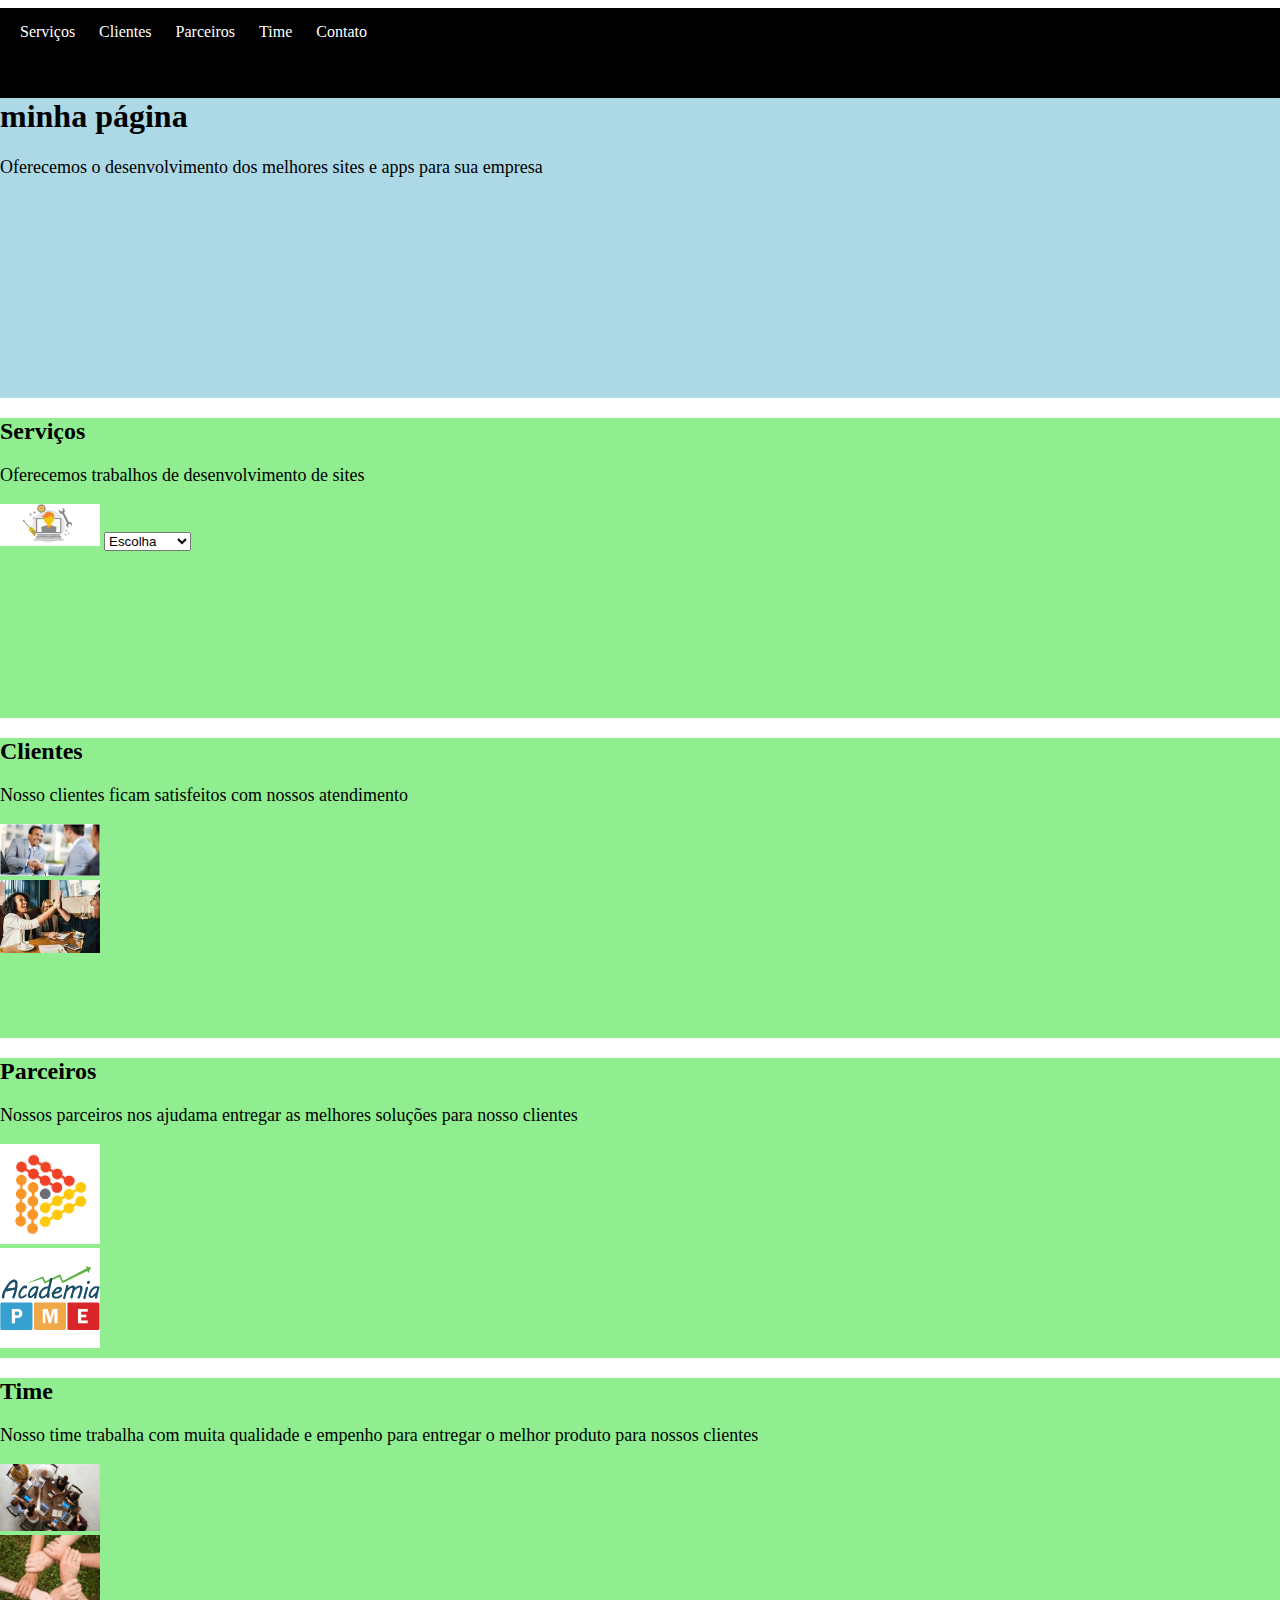
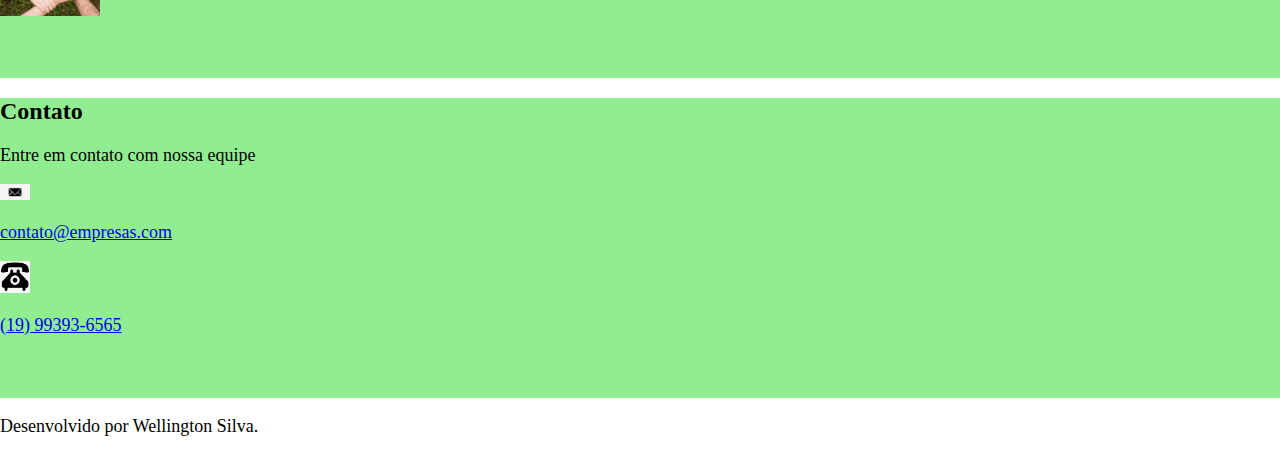
<file: index1.html>
<!DOCTYPE html> <!-- indica que esse é o html5-->
<html lang="pt-br">

    <head>   <!--é o local onde ficará os meta dados-->
        <meta charset="UTF-8"> <!--padrão brasleiro, onde é possivel iserir os acentos-->
        <title>Site</title>
        <link rel="stylesheet" type="text/css" href="style1.css">

    </head>
    
    <body>
        <div id = "menu">
            <nav>   <!--menu de navegação-->
            <ul>
                <li>
                    <a href="#Serviços">Serviços</a> <!--<a></a> é um "hiperlinks" que me levam à outro lugar-->
                </li>
                <li>
                    <a href="#Clientes">Clientes</a>
                </li>
                <li>
                    <a href="#Parceiros">Parceiros</a>
                </li> 
                <li>
                    <a href="#Time">Time</a>
                </li>
                <li>
                    <a href="#Contato">Contato</a> <!--quando colocamos um"#" e digitamos a função 
                    
                        ele entende que é um ID, e colocamos o nome do ID EX: #Contato-->
                </li>     
            </ul>
            </nav>
        </div>
    

        <header>     <!--cabeçalho da página-->
            <div id = "header">
                <h1>minha página</h1>
                <p>
                    Oferecemos o desenvolvimento dos melhores 
                    sites e apps para sua empresa
                </p>
            </div>
        </header>

        <section id="Serviços">  <!--separa uma seção de conteúdos-->
            <h2>Serviços</h2>
            <p>Oferecemos trabalhos de desenvolvimento de sites</p>
            <div id="serv">
               <img src="img/serviços.png" class="img_padrão">

            <select id="escolha" Escolha qual serviço>
                <option value = "escolha">Escolha</option>
                <option value = "Marido de aluguel">Encanador</option>
                <option value = "Pintor">Pintor</option>
                <option value = "Mecânico">Mecânico</option>
            </select> 
            </div>
        </section>

        <section id="Clientes">
            <h2>Clientes</h2>
            <p>Nosso clientes ficam satisfeitos com nossos atendimento</p>
            <div>
                <img src="img/cliente1.png" class="img_padrão">
            </div>
            <div>
                <img src="img/cliente2.png" class="img_padrão">
            </div>
        </section>

        <section id="Parceiros">
        <h2>Parceiros</h2>
        <p>
            Nossos parceiros nos ajudama entregar as 
            melhores soluções para nosso clientes
        </p>
        <div>
            <a href="https://digitalinnovation.one/" Target="_blank">   <!--Target="_blank" abre uma NOVA ABA e nos direciona a página do site-->
                <img src="img/logo.png" class="img_padrão">
            </a>    
        </div>
        <div>
            <a href="https://disruptbox.io/company/academiapme.com.br" target="_blank">
                <img src="img/academia-pme.png" class="img_padrão"><!--Target="_blank" abre uma NOVA ABA e nos direciona a página do site-->
            </a> 
        </div>
        </section>

        <section id="Time">
            <h2>Time</h2>
            <p>
                Nosso time trabalha com muita qualidade e empenho para
                 entregar o melhor produto para nossos clientes
            </p>

            <div>
                <img src="img/time1.png" class="img_padrão">
            </div>
            <div>
                <img src="img/time2.png" class="img_padrão">
            </div>

        </section>

        <section id="Contato">
            <h2>Contato</h2>
            <p>
                Entre em contato com nossa equipe
            </p>
            
            <div>
                <img src="img/email.png" class="logo"></br>
                <p><a href="mailto:contato@empresa.com">contato@empresas.com</a></p> <!--MAILTO leva tudo que está dentro de <a></a> e direciona à um e-mail no qual foi referênciado dentro <a></a> -->
            </div>
            <div\>
                <img src="img/fone.png" class="logo"></br>
                <P><a href="tel:19993936565">(19) 99393-6565</a></P>
            </div>
        </section>

     <footer>   <!--esse é o roda pé da página-->
        <p>Desenvolvido por Wellington Silva.</p>
    </footer>    

    </body>
</html>
</file>
<file: style1.css>
body {
    background-color: white;
    margin-left: 0;   /* distância da margem à esquerda*/
    margin-right: 0; /* distância da margem à direita*/
}

header {
    margin-top: -21px;  /* distância da margem à da parte de cima do elemento*/
}

h1 {
    color: black;
    font-family: cursive;
}

h2 {
    color:black;
    font-family: cursive;
}

p {
    font-size: 18px;
    font-family:
}

footer {
    margin-bottom:30px;
}

.img_padrão {
    margin-bottom= 50px;
    width: 100px;
}

.logo {
    width:30px;
}
/* Definindo cor dentro do Menu, zerando a margin e retirando as marcações*/
#menu ul{
   padding: 5px 10px 5px 10px;
   margin: 0;
   width:100%;
   height:80px;
   background-color:black;
   list-style: none;
}
#menu ul li {
    display: inline;
    border-radius: 1px;
}
/* Distanciando os itens com 10Px um do outro
*o Paddinng trabalha com itens de texto
*/
#menu ul li a {
    padding: 10px 10px;  
    display: inline-block; /* Refere-se à cada Bloco em linha do Menu*/

    color: white;
    text-decoration: none; /* Retirando o soblinhado dos itens*/
}

#menu ul li a:hover {
    color: #000080;
}

#header {
    padding: 0px;
    margin: 0px;
    width:100%;
    height:300px;
    background-color:lightblue;
}

#Serviços {
    margin: 0px 0px 10px;
    height: 300px;
    width: 100%;
    background-color: lightgreen
}

#Clientes {
    height: 300px;
    width: 100%;
    background-color: lightgreen
}

#Parceiros {
    height: 300px;
    width: 100%;
    background-color: lightgreen
}

#Time {
    height: 300px;
    width: 100%;
    background-color: lightgreen
}

#Contato {
    height: 300px;
    width: 100%;
    background-color: lightgreen
}
</file>
